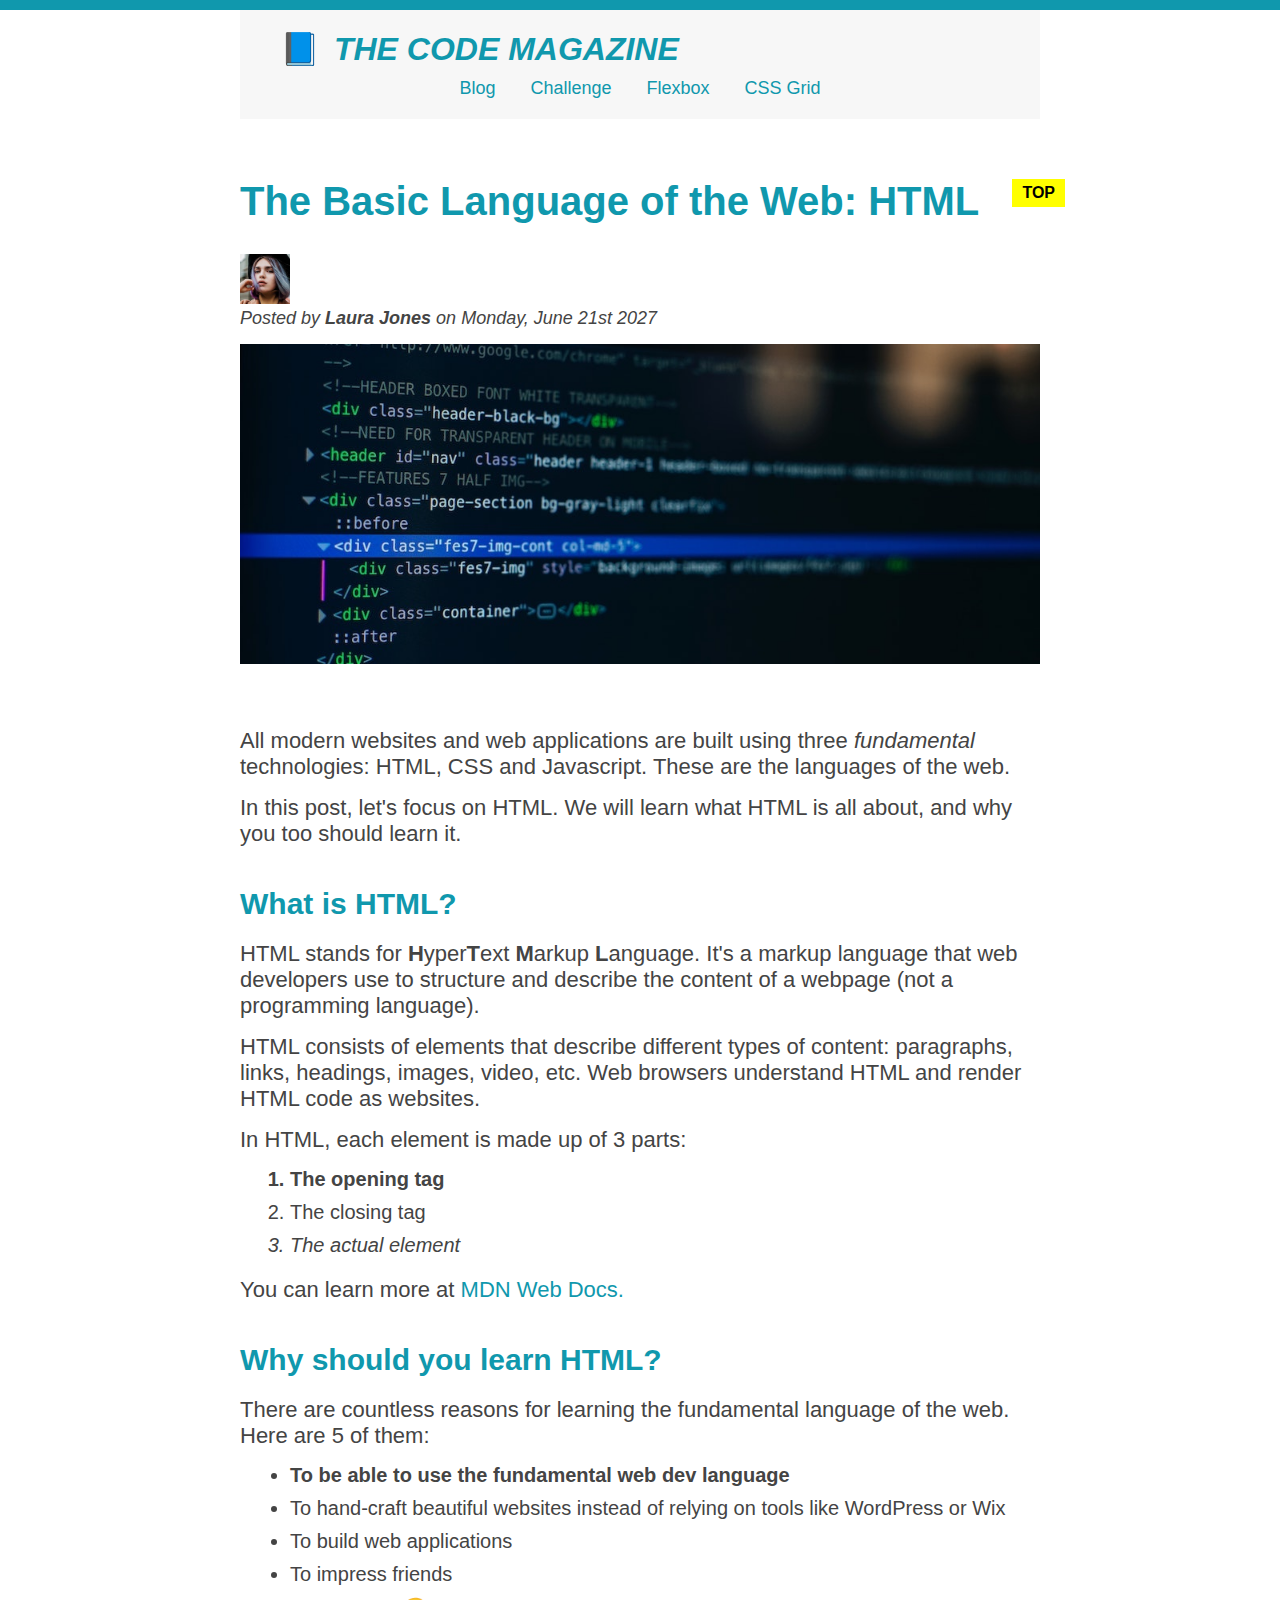
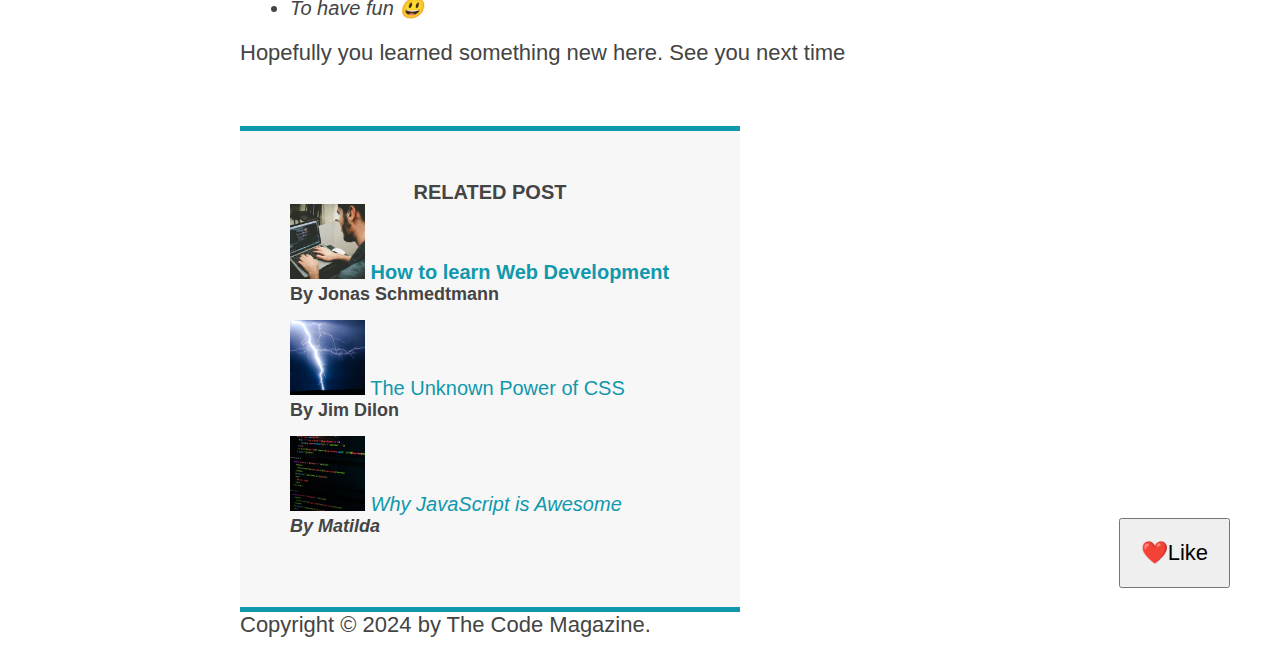
<file: index.html>
<!DOCTYPE html>
<html>
  <head>
    <link href="style.css" rel="stylesheet" />
    <title>The Basic Language of the Web: HTML</title>
  </head>
  <body>
    <div class="container">
      <header class="main-header">
        <h1>📘 The Code Magazine</h1>

        <nav>
          <a href="#">Blog</a>
          <a href="#">Challenge</a>
          <a href="#">Flexbox</a>
          <a href="#">CSS Grid</a>
        </nav>
      </header>

      <article>
        <header class="post-header">
          <h2>The Basic Language of the Web: HTML</h2>
          <img
            src="laura-jones.jpg"
            alt="HHeadshot of Laura Jones"
            width="50"
            height="50"
          />
          <p id="author">
            Posted by <strong>Laura Jones</strong> on Monday, June 21st 2027
          </p>
          <img
            src="post-img.jpg"
            alt="HTML Code On a Screen"
            width="500"
            height="200"
            class="post-img"
          />
          <button>❤️Like</button>
        </header>
      </article>

      <article>
        <p>
          All modern websites and web applications are built using three
          <em>fundamental</em> technologies: HTML, CSS and Javascript. These are
          the languages of the web.
        </p>
        <p>
          In this post, let's focus on HTML. We will learn what HTML is all
          about, and why you too should learn it.
        </p>

        <h3>What is HTML?</h3>
        <p>
          HTML stands for <strong>H</strong>yper<strong>T</strong>ext
          <strong>M</strong>arkup <strong>L</strong>anguage. It's a markup
          language that web developers use to structure and describe the content
          of a webpage (not a programming language).
        </p>
        <p>
          HTML consists of elements that describe different types of content:
          paragraphs, links, headings, images, video, etc. Web browsers
          understand HTML and render HTML code as websites.
        </p>
        <p>In HTML, each element is made up of 3 parts:</p>

        <ol>
          <li class="first-li">The opening tag</li>
          <li>The closing tag</li>
          <li>The actual element</li>
        </ol>

        <p>You can learn more at <a href="#">MDN Web Docs.</a></p>

        <h3>Why should you learn HTML?</h3>

        <p>
          There are countless reasons for learning the fundamental language of
          the web. Here are 5 of them:
        </p>

        <ul>
          <li class="first-li">
            To be able to use the fundamental web dev language
          </li>
          <li>
            To hand-craft beautiful websites instead of relying on tools like
            WordPress or Wix
          </li>
          <li>To build web applications</li>
          <li>To impress friends</li>
          <li>To have fun 😃</li>
        </ul>
        <p>Hopefully you learned something new here. See you next time</p>
      </article>
      <aside>
        <h4><strong>Related post</strong></h4>

        <ul class="related">
          <li>
            <img src="related-1.jpg" alt="Person" width="75" height="75" />
            <a href="#">How to learn Web Development</a>
            <p class="related-author">By Jonas Schmedtmann</p>
          </li>

          <li>
            <img src="related-2.jpg" alt="Person" width="75" height="75" />
            <a href="#">The Unknown Power of CSS</a>
            <p class="related-author">By Jim Dilon</p>
          </li>

          <li>
            <img src="related-3.jpg" alt="Person" width="75" height="75" />
            <a href="#">Why JavaScript is Awesome</a>
            <p class="related-author">By Matilda</p>
          </li>
        </ul>
      </aside>

      <footer>
        <p id="copyright" class="copyright, text">
          Copyright &copy 2024 by The Code Magazine.
        </p>
      </footer>
    </div>
  </body>
</html>
</file>
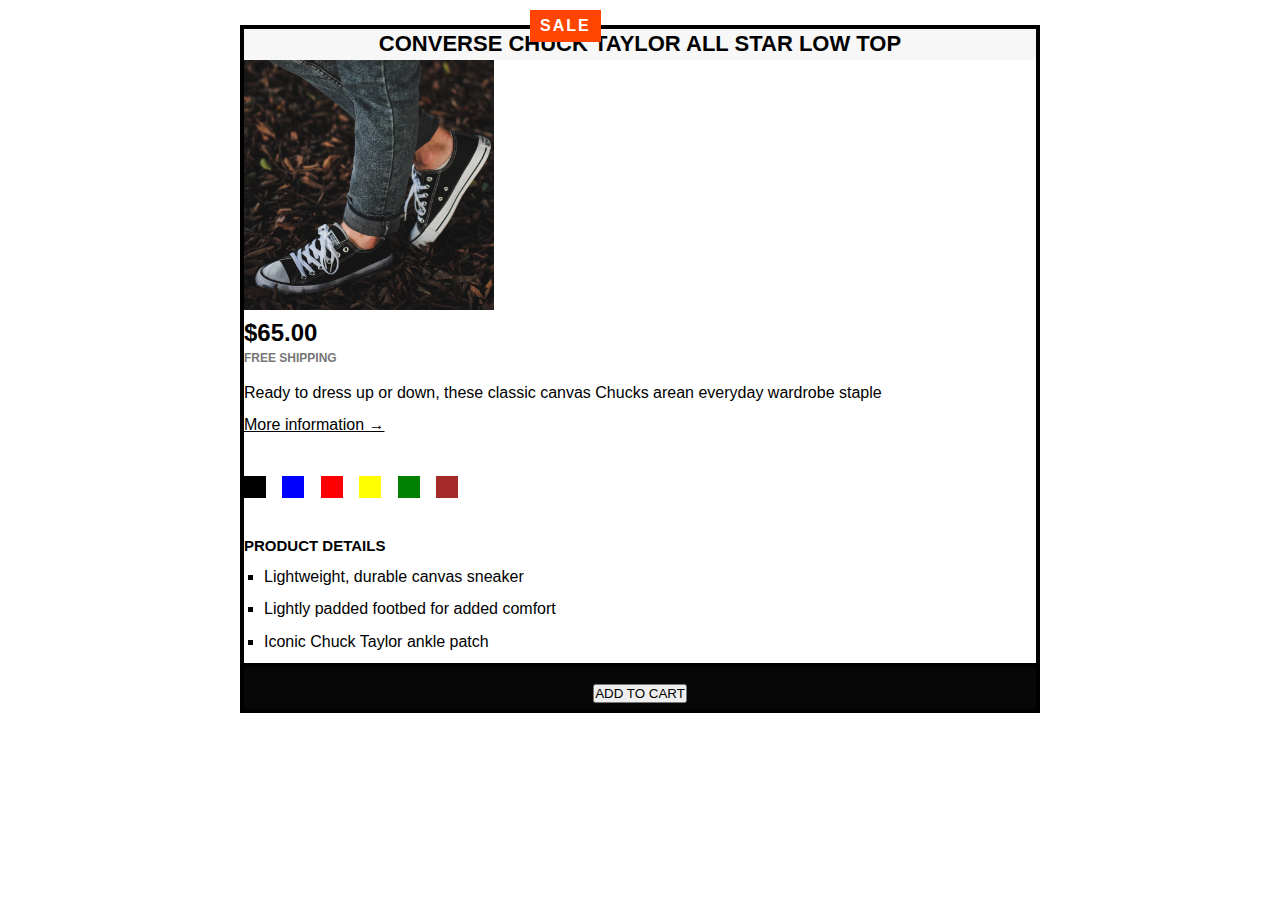
<file: challenge 1.html>
<!DOCTYPE html>
<html lang="en">
  <head>
    <meta charset="UTF-8" />
    <meta name="viewport" content="width=device-width, initial-scale=1.0" />
    <title>Challenge</title>
    <link href="challenge 1.css" rel="stylesheet" />
  </head>
  <body>
    <div class="container_page">
      <article class="product">
        <h2 class="product-title">Converse Chuck Taylor All Star Low Top</h2>
        <img
          src="challenges.jpg"
          alt="Chuck Taylor All Star Shoe"
          height="250"
          width="250"
        />
        <p class="price"><strong>$65.00</strong></p>
        <p class="shipping">Free shipping</p>
        <p class="compel">
          Ready to dress up or down, these classic canvas Chucks arean everyday
          wardrobe staple
        </p>
        <a href="https://converse.com" target="blank" class="more-info"
          >More information &rarr;</a
        >
        <div class="colors">
          <div class="color color"></div>
          <div class="color color-blue"></div>
          <div class="color color-red"></div>
          <div class="color color-yellow"></div>
          <div class="color color-green"></div>
          <div class="color color-brown"></div>
        </div>
        <p class="details-title"><strong>Product details</strong></p>
        <ul class="details">
          <li>Lightweight, durable canvas sneaker</li>
          <li>Lightly padded footbed for added comfort</li>
          <li>Iconic Chuck Taylor ankle patch</li>
        </ul>
        <div class="add-cart">
          <button>ADD TO CART</button>
        </div>
      </article>
    </div>
  </body>
</html>
</file>
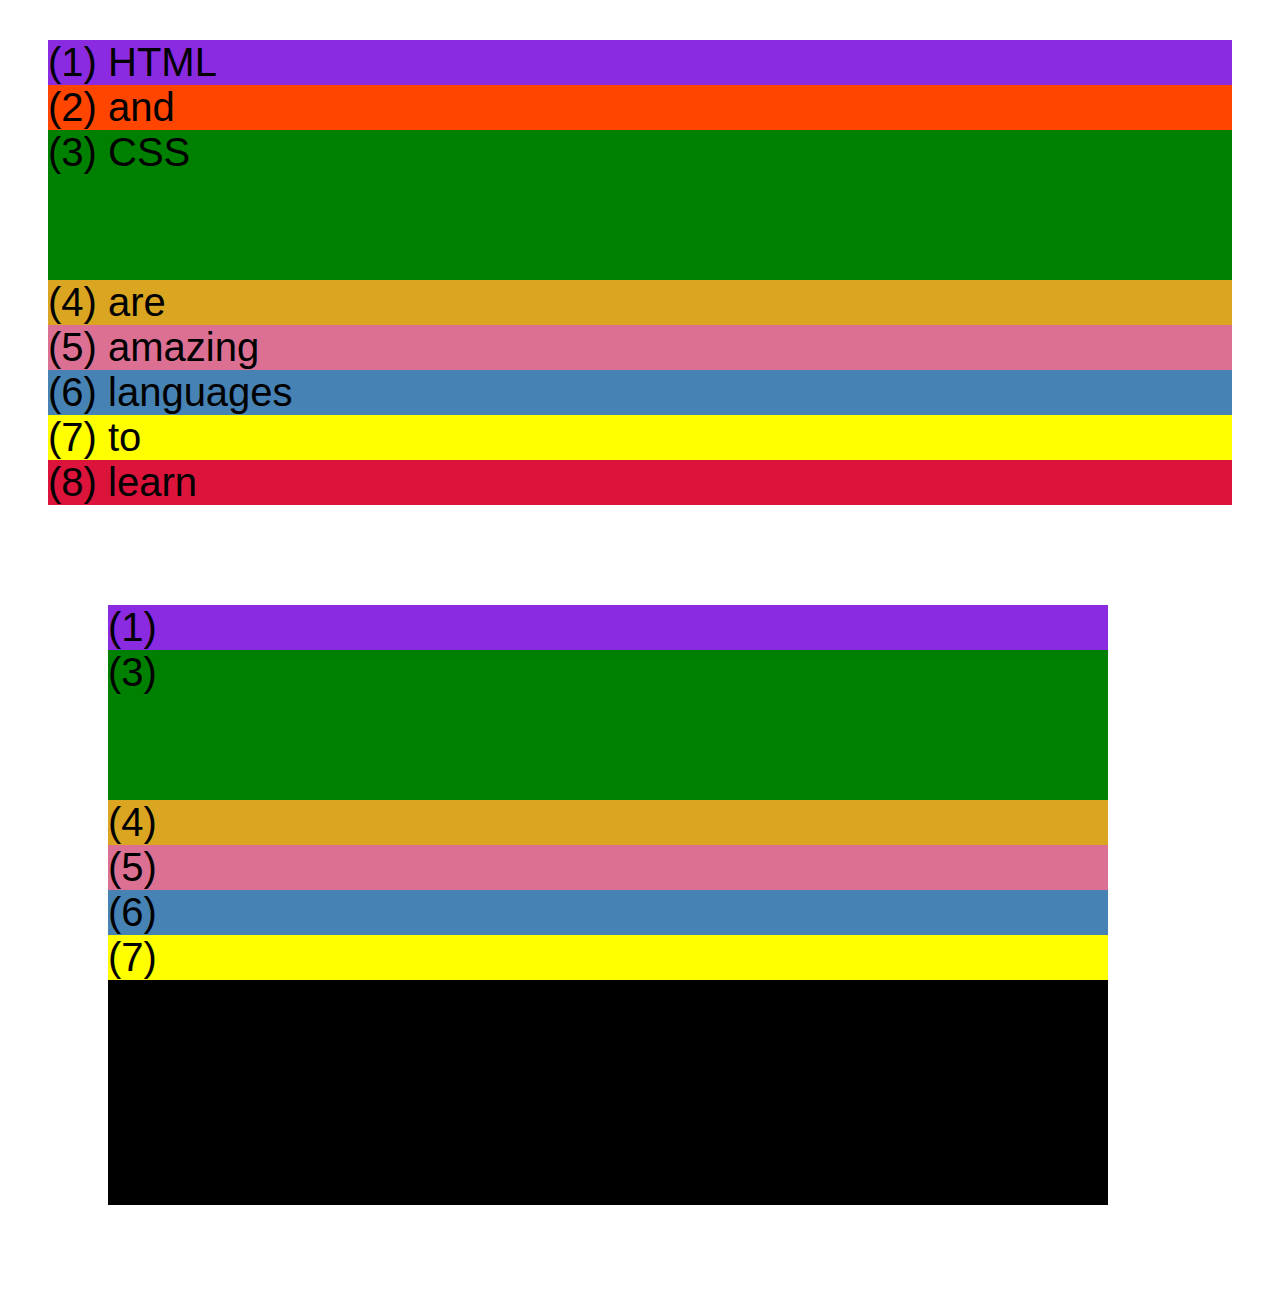
<file: css-grid.html>
<!DOCTYPE html>
<html lang="en">
  <head>
    <meta charset="UTF-8" />
    <meta http-equiv="X-UA-Compatible" content="IE=edge" />
    <meta name="viewport" content="width=device-width, initial-scale=1.0" />
    <title>CSS Grid</title>
    <style>
      .el--1 {
        background-color: blueviolet;
      }
      .el--2 {
        background-color: orangered;
      }
      .el--3 {
        background-color: green;
        height: 150px;
      }
      .el--4 {
        background-color: goldenrod;
      }
      .el--5 {
        background-color: palevioletred;
      }
      .el--6 {
        background-color: steelblue;
      }
      .el--7 {
        background-color: yellow;
      }
      .el--8 {
        background-color: crimson;
      }

      .container--1 {
        /* STARTER */
        font-family: sans-serif;
        background-color: #ddd;
        font-size: 40px;
        margin: 40px;

        /* CSS GRID */
      }

      .container--2 {
        /* STARTER */
        font-family: sans-serif;
        background-color: black;
        font-size: 40px;
        margin: 100px;

        width: 1000px;
        height: 600px;

        /* CSS GRID */
      }
    </style>
  </head>
  <body>
    <div class="container--1">
      <div class="el el--1">(1) HTML</div>
      <div class="el el--2">(2) and</div>
      <div class="el el--3">(3) CSS</div>
      <div class="el el--4">(4) are</div>
      <div class="el el--5">(5) amazing</div>
      <div class="el el--6">(6) languages</div>
      <div class="el el--7">(7) to</div>
      <div class="el el--8">(8) learn</div>
    </div>

    <div class="container--2">
      <div class="el el--1">(1)</div>
      <div class="el el--3">(3)</div>
      <div class="el el--4">(4)</div>
      <div class="el el--5">(5)</div>
      <div class="el el--6">(6)</div>
      <div class="el el--7">(7)</div>
    </div>
  </body>
</html>
</file>
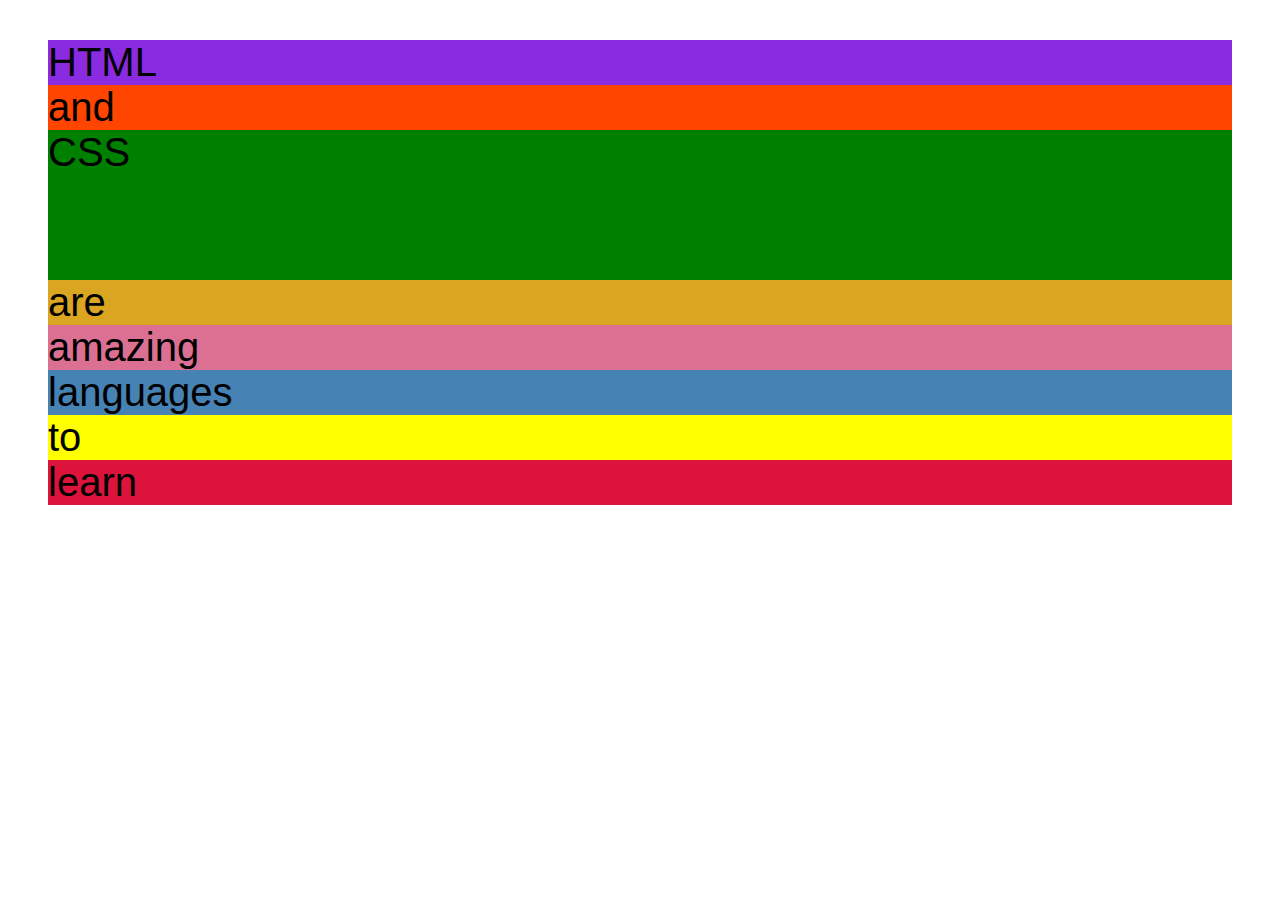
<file: flexbox.html>
<!DOCTYPE html>
<html lang="en">
  <head>
    <meta charset="UTF-8" />
    <meta http-equiv="X-UA-Compatible" content="IE=edge" />
    <meta name="viewport" content="width=device-width, initial-scale=1.0" />
    <title>Flexbox</title>
    <style>
      .el--1 {
        background-color: blueviolet;
      }
      .el--2 {
        background-color: orangered;
      }
      .el--3 {
        background-color: green;
        height: 150px;
      }
      .el--4 {
        background-color: goldenrod;
      }
      .el--5 {
        background-color: palevioletred;
      }
      .el--6 {
        background-color: steelblue;
      }
      .el--7 {
        background-color: yellow;
      }
      .el--8 {
        background-color: crimson;
      }

      .container {
        /* STARTER */
        font-family: sans-serif;
        background-color: #ddd;
        font-size: 40px;
        margin: 40px;

        /* FLEXBOX */
      }
    </style>
  </head>
  <body>
    <div class="container">
      <div class="el el--1">HTML</div>
      <div class="el el--2">and</div>
      <div class="el el--3">CSS</div>
      <div class="el el--4">are</div>
      <div class="el el--5">amazing</div>
      <div class="el el--6">languages</div>
      <div class="el el--7">to</div>
      <div class="el el--8">learn</div>
    </div>
  </body>
</html>
</file>
<file: style.css>
* {
  /*border-top: 10px solid #1098ad ;*/
  margin: 0;
  padding: 0;
}


body{
  color: #444;
  font-family: sans-serif;
  border-top: 10px solid #1098ad ;
  position: relative;
}
.container {
  width: 800px;
  /*margin-left: auto;
  margin-right: auto;*/
  margin: 0 auto;
}

.main-header {
  background-color: #f7f7f7;
  /*padding: 20px;
  padding-left: 40px;
  padding-right: 40px;*/
  padding: 20px 40px;
  margin-bottom: 60px ;
  /*height: 80px;*/
}

nav {
  font-size: 18px;
  text-align: center;
 }
  
 article {
  margin-bottom: 60px;
 }

.post-header {
  margin-bottom: 40px;
  /*position: relative;*/
}

aside {
  background-color: #f7f7f7;
  border-top: 5px solid #1098ad;
  border-bottom: 5px solid #1098ad;
  /*padding-top: 50px ;
  padding-bottom: 50px;*/
  padding: 50px 0;
  width: 500px;
}

h1,h2, h3 {
  color: #1098ad;
}
h1{
  font size: 26px;
  text-transform: Uppercase;
  font-style: Italic;
}

h2 {
font-size: 40px;
margin-bottom: 30px;
}

h3 {
  font-size: 30px; 
  margin-bottom: 20px;
  margin-top: 40px;
}

h4 {
  font-size: 20px;
  text-transform: uppercase;
  text-align: center;
}

p {
  font-size: 22px;
  line-weight: 1.5;
  margin-bottom: 15px;
   /*display: inline;*/
}

ul, ol {
  margin-left: 50px;
  margin-bottom: 20px;
}

li {
  font-size: 20px;
  margin-bottom: 10px;
  /*display: inline;*/
}

li:last-child {
margin-bottom: 0;
}
/*footer p {
  font-size:16px;
}/*

/*article header p {
  font-style: italic;
}*/

#author {
  font-style: italic;
  font-size: 18px;
}

#Copyright {
  font-size: 16px;
}

.related-author {
  font-size: 18px;
  font-weight: bold ;
}

/*ul {
  list-style: none;

}*/

.related {
list-style: none;
}

/*body {
  background-color: orangered;
}*/ 
/*.first-li {
  font-weight: bold;
}*/

li:first-child{
  font-weight:bold;
}

li:last-child {
  font-style: italic;
}

li:nth-child(even) {
 /* color: red;*/
}
/*misconception:this won't work
article p:first-child {
  color: red;
}*/

/*styling links*/

a {
  color:#1098ad;
}

a:link {
  color:#1098ad;
  text-decoration: none;
}

a:visited {
  /*color: #777;*/
  color:#1098ad;
}

a:hover {
  color: orangered;
  font-weight: bold;
  text-decoration: underline orangered;
}

a:active {
background-color: black;
font-style: italic; 
}

/*LVHA*/
.post-img {
  width: 100%;
  height: auto; 
}

nav a:link {
  /*background-color: orangered;
  margin: 20px;
  padding: 20px;
  display: block;*/
margin-right: 30px;
margin-top: 10px;
display: inline-block;
}

nav a:link:last-child {
  margin-right: 0;
}

button {
  font-size: 22px;
  padding: 20px;
  cursor: pointer;
position: absolute;
/*top: 50px;
left: 50px;*/
bottom: 50px;
right: 50px;
}

h1::first-letter {
  font-style: normal;
  margin-right: 5px;
}

h3 + p::first-line {
  /*color: red;*/
}

h2 {
  /*background-color: orange;*/
  position: relative;
}

h2::before {
  content:"TOP";
  background-color: yellow;
  color: #000;
font-size: 16px;
font-weight: bold;
display: inline-block;
padding: 5px 10px;
position: absolute;
top: 0;
right: -25px;
}


/* resolving conflict
#copyright {
  color: red;
}
 .copyright {
  color: blue;
 } 
 .text {
  color: yellow;
  footer p {
    color: green;
  }
 }*/

/*nav a:link, nav p{
  font-size: 18px;;
}*/
</file>
<file: challenge 1.css>
* {
  padding: 0;
  margin: 0;
}
.container_page {
  width: 800px;
  margin: 0 auto;
  margin-top: 25px;
}
body {
  font-family: sans-serif;
  line-height: 1.4;
}
li {
  margin-left: 20px;
  margin-bottom: 10px;
}
.product {
  border: 4px solid black;
}
.product-title {
  text-align: center;
  font-size: 22px;
  text-transform: Uppercase;
  background-color: #f7f7f7;
}
.price {
  font-size: 24px;
}
.compel {
  margin-bottom: 10px;
}
.shipping {
  font-size: 12px;
  text-transform: uppercase;
  font-weight: bold;
  color: #777;
  margin-bottom: 15px;
}
.more-info {
  margin-bottom: 30px;
}
.more-info:link,
.more-info:visited {
  color: black;
  margin-bottom: 30px;
  display: inline-block;
}

.more-info:hover,
.more-info:active {
  text-decoration: none;
}

.color {
  background-color: #000;
  height: 22px;
  width: 22px;
  display: inline-block;
  position: relative;
  margin-right: 12px;
  margin-top: 10px;
}
.color-blue {
  background-color: blue;
}

.color-red {
  background-color: red;
}

.color-yellow {
  background-color: yellow;
}

.color-green {
  background-color: green;
}

.color-brown {
  background-color: brown;
}
.details-title {
  text-transform: uppercase;
  font-size: 15px;
  margin-top: 30px;
  margin-bottom: 10px;
}

.details {
  list-style: square;
}
.add-cart {
  background-color: rgb(7, 7, 7);
  border-color: none;
  color: white;
  font-size: 30px;
  text-transform: uppercase;
  cursor: pointer;
  text-align: center;
  border-top: 4px solid black;
}
.add-cart:hover {
  background-color: white;
  color: #000;
}

h2::before {
  content: "SALE";
  background-color: ORANGERED;
  color: WHITE;
  font-size: 16px;
  letter-spacing: 2px;
  font-weight: bold;
  display: inline-block;
  padding: 5px 10px;
  position: absolute;
  top: 10px;
  left: 530px;
}
</file>
